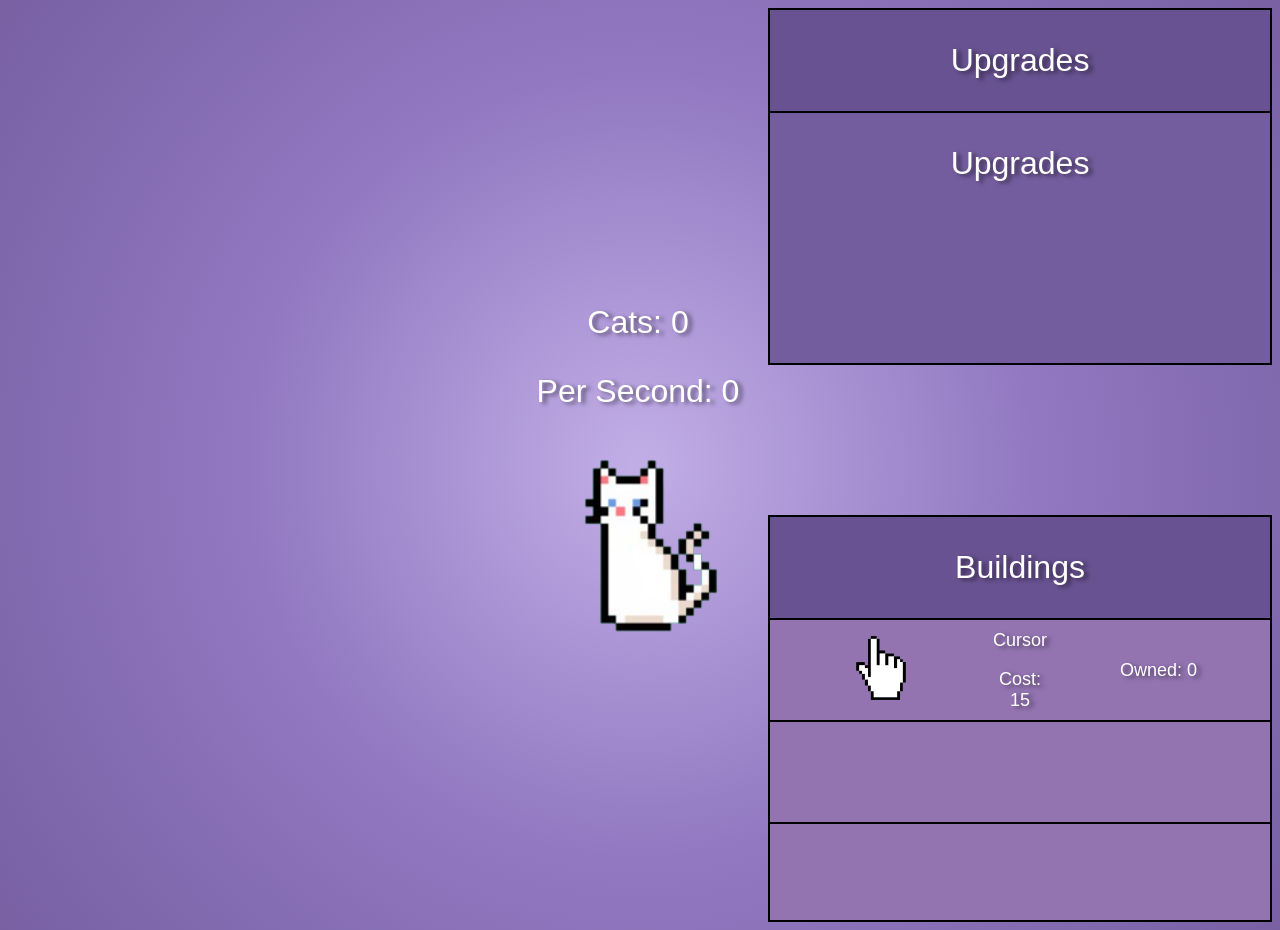
<file: index.html>
<!DOCTYPE html>
<html lang="en">
<head>
    <meta charset="UTF-8">
    <meta name="viewport" content="width=device-width, initial-scale=1.0">
    <title>Cat Clicker</title>
    <script src="main.js" defer></script>
    <link rel="icon" type="image/x-icon" href="assets/favicon/favicon.png">
    <link rel="stylesheet" href="styles.css">
</head>
<body>
    <div id="mainGame">
        <div id="left">

        </div>

        <div id="center">
            <p>Cats: <span id="bank">0</span></p>
            <p>Per Second: <span id="playerPerSecond">0</span></p>
            <img src="assets/cats/whiteCat.png" id="clickableCat" alt="white cat" draggable="False">
        </div>

        <div id="right">
            <div id="upgradesSection">
                <p id="upgHeader">Upgrades</p>
                <div id="buyUpgrades">
                    <!-- ENTER UPGRADES BELOW -->

                    <div id="upgrade">
                        <p id="upgHeader">Upgrades</p>
                    </div>

                    <!-- ENTER UPGRADES ABOVE -->
                </div>
            </div>

            <div id="buildingsSection">
                <p id="bldHeader">Buildings</p>
                <div id="buyBuildings">
                    <!-- ENTER BUILDINGS BELOW -->

                    <div id="building">
                        <div id="left">
                            <img src="/assets/buildings/cursor.png" alt="cursor">
                        </div>
                        <div id="middle">
                            <p>Cursor</p>
                            <p>Cost: <span id="price">15</span></p>
                        </div>
                        <div id="left">
                            <p>Owned: <span id="owned">0</span></p>
                        </div>
                    </div>

                    <div id="building">
                        <div id="left">

                        </div>
                        <div id="middle">

                        </div>
                        <div id="left">

                        </div>
                    </div>

                    <div id="building">
                        <div id="left">

                        </div>
                        <div id="middle">

                        </div>
                        <div id="left">

                        </div>
                    </div>

                    <div id="building">
                        <div id="left">

                        </div>
                        <div id="middle">

                        </div>
                        <div id="left">

                        </div>
                    </div>

                    <!-- ENTER BUILDINGS ABOVE -->
                </div>
            </div>
        </div>
    </div>
</body>
</html>
</file>
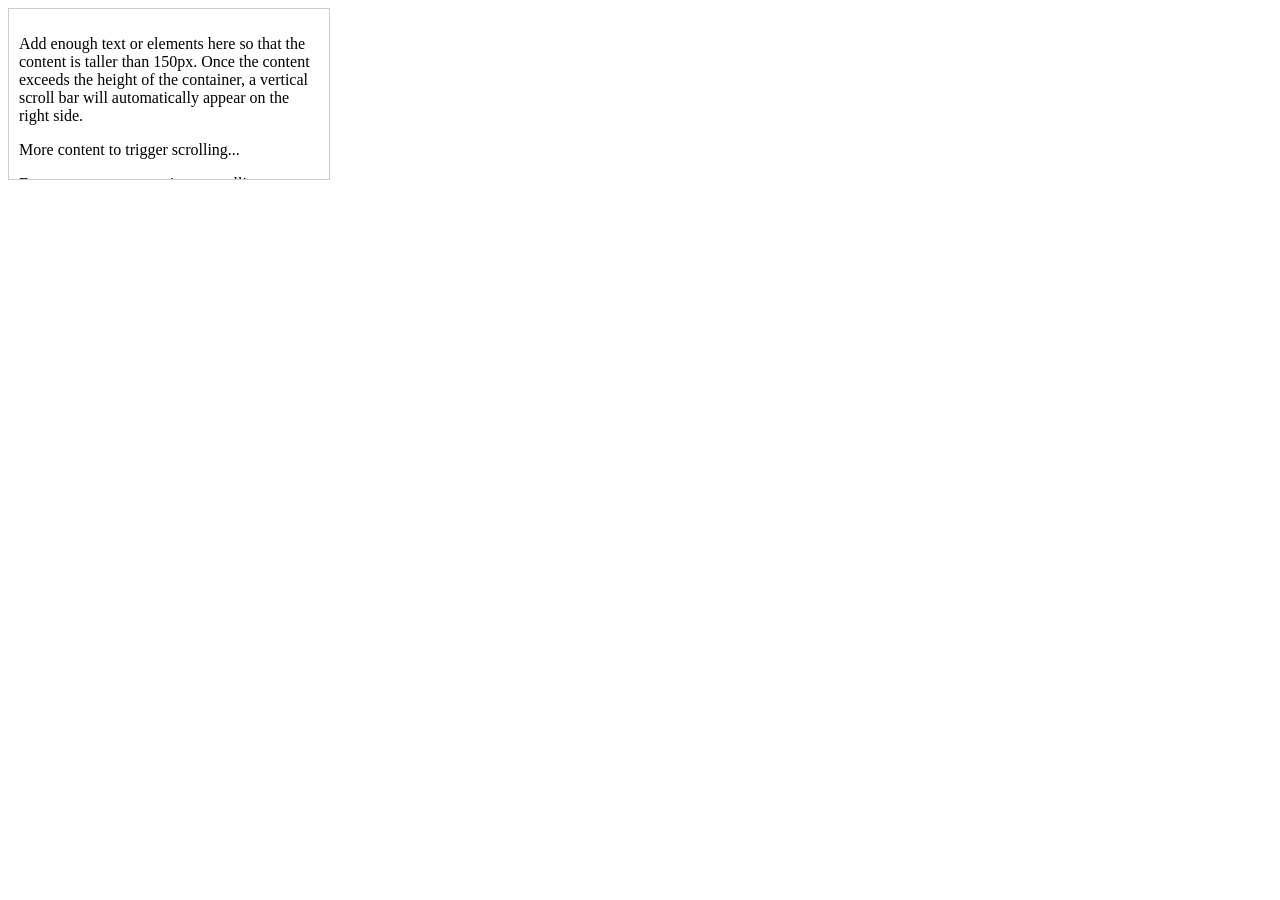
<file: test.html>
<!DOCTYPE html>
<html>
<head>
<style>
  .scroll-box {
    width: 300px;
    height: 150px; /* Required so content knows when to overflow */
    overflow-y: auto; /* Adds a vertical scrollbar only when needed */
    border: 1px solid #ccc;
    padding: 10px;
  }
</style>
</head>
<body>

<div class="scroll-box">
  <p>Add enough text or elements here so that the content is taller than 150px. Once the content exceeds the height of the container, a vertical scroll bar will automatically appear on the right side.</p>
  <p>More content to trigger scrolling...</p>
  <p>Even more content to trigger scrolling...</p>
</div>

</body>
</html>
</file>
<file: styles.css>
body {
    background-image: radial-gradient(circle, #c2aee7, #9178c0, #7860a3);
    text-shadow: 4px 2px 4px rgba(0,0,0,0.5);
    overflow: hidden;
    user-select: none;
    font-family: 'Franklin Gothic Medium', 'Arial Narrow', Arial, sans-serif;
}

#mainGame {
    display:flex;
    justify-content:space-between;
}

#left {
    width: 500px;
}


/*     Center of the screen     */
#center {
    align-self: center;
    color: white;
    font-size: 2em;
    text-align: center;
}

#center img {
    margin-left:30px;
    width:175px;
}

#center img:hover {
    scale: 1.05;
}

#center img:active {
    scale:1.1;
}



/*     Right of the screen     */

/*     Upgrades     */
#upgradesSection {
    background-color: #685291;
    border: solid black 2px;
    text-align: center;
    font-size: 2em;
    color: white;
    width: 500px;
}

#buyUpgrades {
    background-color: #745d9e;
    border-top: solid black 2px;
    color: white;
    height:250px;
}


/*     Buildings     */
#buildingsSection {
    background-color: #685291;
    border: solid black 2px;
    text-align: center;
    font-size: 2em;
    color: white;
    width: 500px;
    margin-top: 150px;
}

#buyBuildings {
    background-color: #745d9e;
    border-top: solid black 2px;
    color: white;
    overflow-x: hidden;
    overflow-y: auto;
    scrollbar-width: none;
    scrollbar-color: #3a2e52 #685291;
    height: 300px;
    width: 500px;
}

#building {
    display: flex;
    align-items: center;
    justify-content: center;
    font-size: 18px;
    height: 100px;
    width: 500px;
    background-color: rgb(147, 116, 177);
    border-bottom: black 2px solid;
}

#building:last-child {
    border-bottom: none;
}

#building:active {
    scale:1.01;
}

#building  img{
    width:70px;
    height: 70px;
}
</file>
